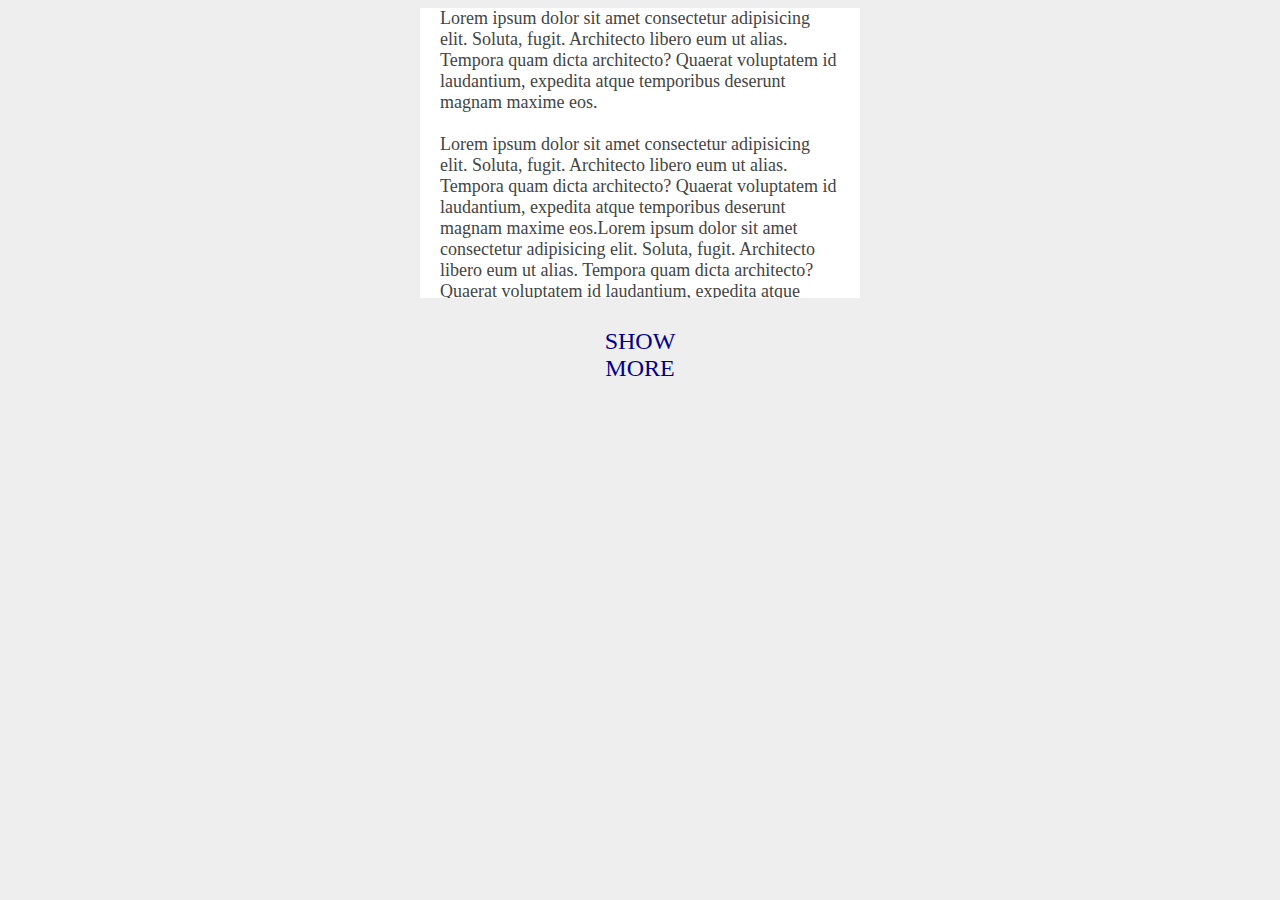
<file: index.html>
<!DOCTYPE html>
<html lang="en">
<head>
  <meta charset="UTF-8">
  <meta http-equiv="X-UA-Compatible" content="IE=edge">
  <meta name="viewport" content="width=device-width, initial-scale=1.0">
  <link href="style.css" type="text/css" rel="stylesheet">
  <script src="test.js"></script>
  <title>onCLick event playground</title>
</head>
<body>
    <div id="content">Lorem ipsum dolor sit amet consectetur adipisicing elit. Soluta, fugit. Architecto libero eum ut alias. Tempora quam dicta architecto? Quaerat voluptatem id laudantium, expedita atque temporibus deserunt magnam maxime eos.<br><br>Lorem ipsum dolor sit amet consectetur adipisicing elit. Soluta, fugit. Architecto libero eum ut alias. Tempora quam dicta architecto? Quaerat voluptatem id laudantium, expedita atque temporibus deserunt magnam maxime eos.Lorem ipsum dolor sit amet consectetur adipisicing elit. Soluta, fugit. Architecto libero eum ut alias. Tempora quam dicta architecto? Quaerat voluptatem id laudantium, expedita atque temporibus deserunt magnam maxime eos.Lorem ipsum dolor sit amet consectetur adipisicing elit. Soluta, fugit. Architecto libero eum ut alias. Tempora quam dicta architecto? Quaerat voluptatem id laudantium, expedita atque temporibus deserunt magnam maxime eos.Lorem ipsum dolor sit amet consectetur adipisicing elit. Soluta, fugit. Architecto libero eum ut alias. Tempora quam dicta architecto? Quaerat voluptatem id laudantium, expedita atque temporibus deserunt magnam maxime eos.Lorem ipsum dolor sit amet consectetur adipisicing elit. Soluta, fugit. Architecto libero eum ut alias. Tempora quam dicta architecto? Quaerat voluptatem id laudantium, expedita atque temporibus deserunt magnam maxime eos.Lorem ipsum dolor sit amet consectetur adipisicing elit. Soluta, fugit. Architecto libero eum ut alias. Tempora quam dicta architecto? Quaerat voluptatem id laudantium, expedita atque temporibus deserunt magnam maxime eos.Lorem ipsum dolor sit amet consectetur adipisicing elit. Soluta, fugit. Architecto libero eum ut alias. Tempora quam dicta architecto? Quaerat voluptatem id laudantium, expedita atque temporibus deserunt magnam maxime eos.</div>
    <a id="show-more">Show More</a>
    
</body>
</html>
</file>
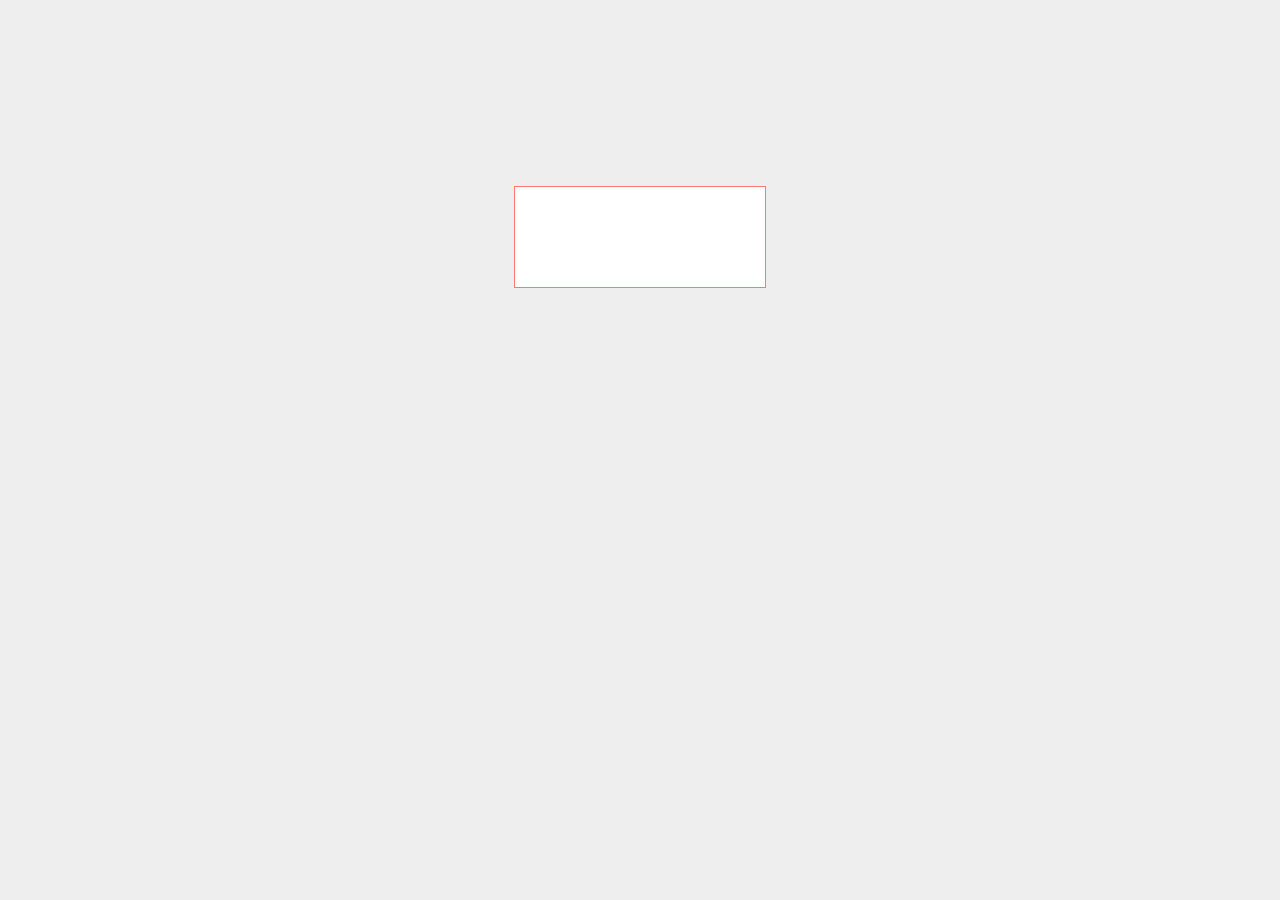
<file: timer.html>
<!DOCTYPE html>
<html lang="en">
<head>
    <meta charset="UTF-8">
    <meta http-equiv="X-UA-Compatible" content="IE=edge">
    <meta name="viewport" content="width=device-width, initial-scale=1.0">
    <title>Timers</title>
    <link rel="stylesheet" href="style_timer.css">
    <script src="js_timer.js" defer></script>
</head>
<body>
    <div id="message">
        <p>Important notification number 1!</p>
        <P>Important notification number 2!</P>
    </div>

    <div id="colour-changer"></div>
    
</body>
</html>
</file>
<file: style.css>
body {
    background: #eee;
}

#content {
    width: 400px;
    background: #fff;
    padding: 20px;
    padding-top: 0;
    font-family: calibri;
    font-size: 18px;
    color: #444;
    margin: 0 auto;
    max-height: 270px;
    overflow: hidden;
    /* Set transitions up. */
    -webkit-transition: max-height 0.7s;
    -moz-transition: max-height 0.7s;
    transition: max—height 0.7s;
}

#content.open {
    max-height: 1000px;
    /* Set transitions up. */
    -webkit-transition: max-height 0.7s;
    -moz-transition: max-height 0.7s;
    transition: max-height 0.7s;
}

#show-more {
    background: none;
    border: 1px;
    color: darkblue;
    font-family: calibri;
    display: block;
    width: 140px;
    font-size: 24px;
    text-transform: uppercase;
    padding: 10px;
    text-align: center;
    margin: 20px auto;
    cursor: pointer;
    border-radius: 25px;
    
}
#show-more:hover {
    background: skyblue;
    width: 180px;
    -webkit-transition: width 0.7s;
    -moz-transition: width 0.7s;
    transition: 0.7s;
}
</file>
<file: style_timer.css>
body {
    background: #eee;
}

#message {
    width: 400px;
    background-color: #ddaaad;
    padding: 20px 20px;
    font-family: Arial, Helvetica, sans-serif;
    font-size: 20px;
    color: #444;
    margin: 0 auto;
    text-align: center;
    border: 1px solid #ff7777;
    border-radius: 25px;
    font-weight: bold;
    opacity: 0;

    -webkit-transition: opacity 0.7s;
    -moz-transition: opacity 0.7s;
    transition: opacity 0.7s;
}

#message.show {
    opacity: 1;

    -webkit-transition: opacity 0.7s;
    -moz-transition: opacity 0.7s;
    transition: opacity 0.7s;
}

#colour-changer{

    width: 250px;
    height: 100px;
    margin: 30px auto;
    border: 1px solid #ff7777;
    background: #fff;

    -webkit-transition: background 0.7s;
    -moz-transition: background 0.7s;
    transition: background 0.7s;
}
</file>
